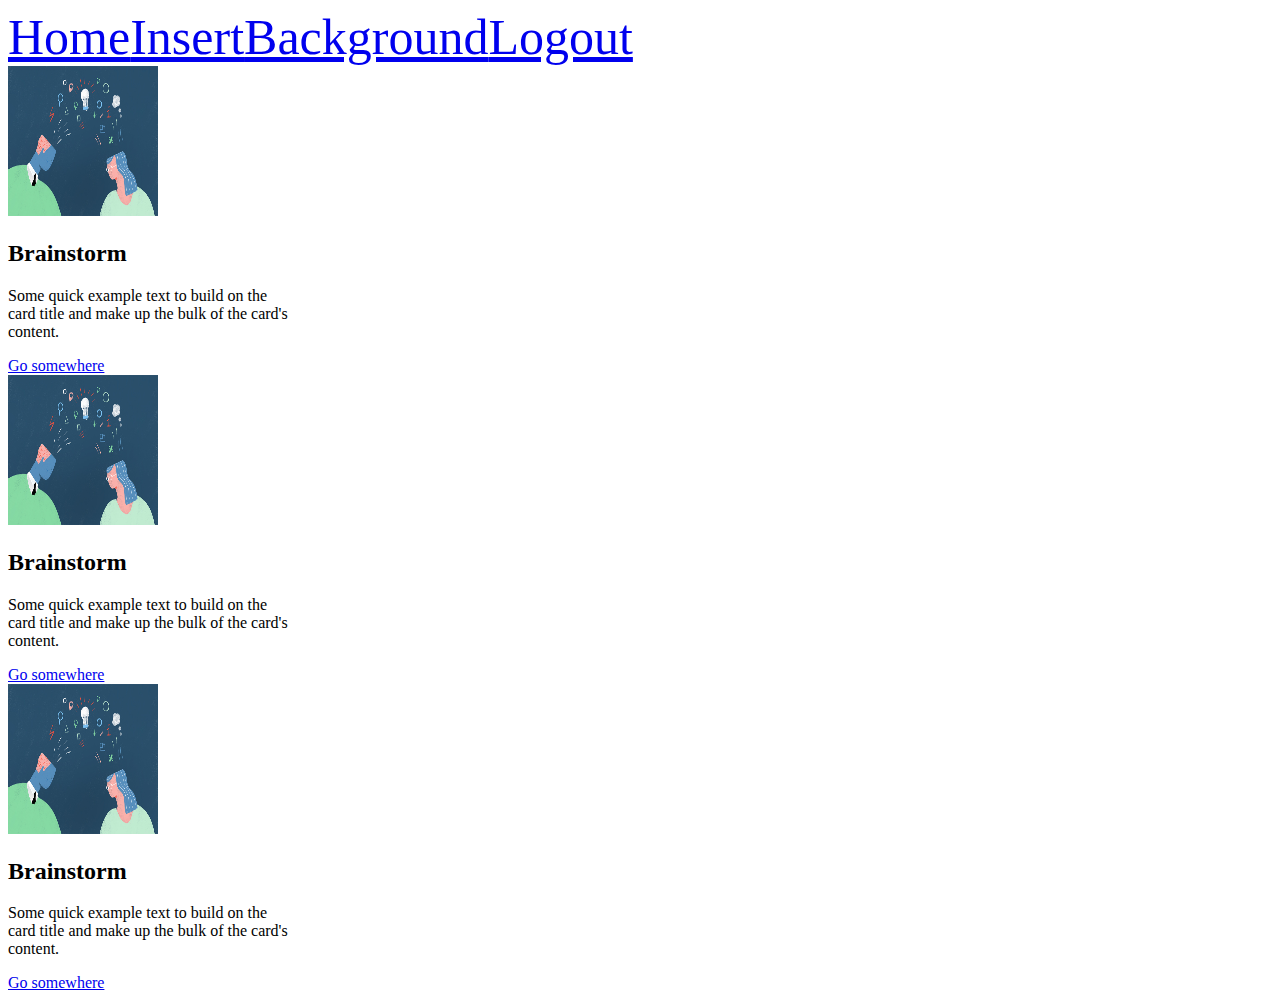
<file: html/index.html>
<!DOCTYPE html>
<html>
<head>
	<title>TestGit-Form</title>
	<meta charset="utf-8">
	<meta name="Thear Sophal - Meng Taingon" content="Test Git">
	<link rel="stylesheet" type="text/css" href="../css/style.css">


</head>
<body>
	<div class="menu">
		<a href="#" class="customizeMenu">Home</a>
		<a href="#" class="customizeMenu">Insert</a>
		<a href="#" class="customizeMenu">Background</a>
		<a href="#" class="customizeMenu">Logout</a>
	</div>

	<div class="secondrowcard">
		<div class="card" style="width: 18rem;">
			<img src="brainstorming-techniques.jpg" class="card-img-top" alt="...">
		  	<div class="card-body">
		    <h2 class="card-title">Brainstorm</h2>
		    <p class="card-text">Some quick example text to build on the card title and make up the bulk of the card's content.</p>
		   	<a href="#" class="btn btn-primary">Go somewhere</a>
		</div>

		<div class="card" style="width: 18rem;">
			<img src="brainstorming-techniques.jpg" class="card-img-top" alt="...">
		  	<div class="card-body">
		    <h2 class="card-title">Brainstorm</h2>
		    <p class="card-text">Some quick example text to build on the card title and make up the bulk of the card's content.</p>
		   	<a href="#" class="btn btn-primary">Go somewhere</a>
		</div>

		<div class="card" style="width: 18rem;">
			<img src="brainstorming-techniques.jpg" class="card-img-top" alt="...">
		  	<div class="card-body">
		    <h2 class="card-title">Brainstorm</h2>
		    <p class="card-text">Some quick example text to build on the card title and make up the bulk of the card's content.</p>
		   	<a href="#" class="btn btn-primary">Go somewhere</a>
		</div>

	</div>

	

</body>
</html>
</file>
<file: css/style.css>
.menu{
	display: flex;

}
.customizeMenu{
	font-size: 50px;
}

.secondrowcard{
	display: flex;
}

.card-img-top{
	width: 150px;
	height: 150px;

}
</file>
